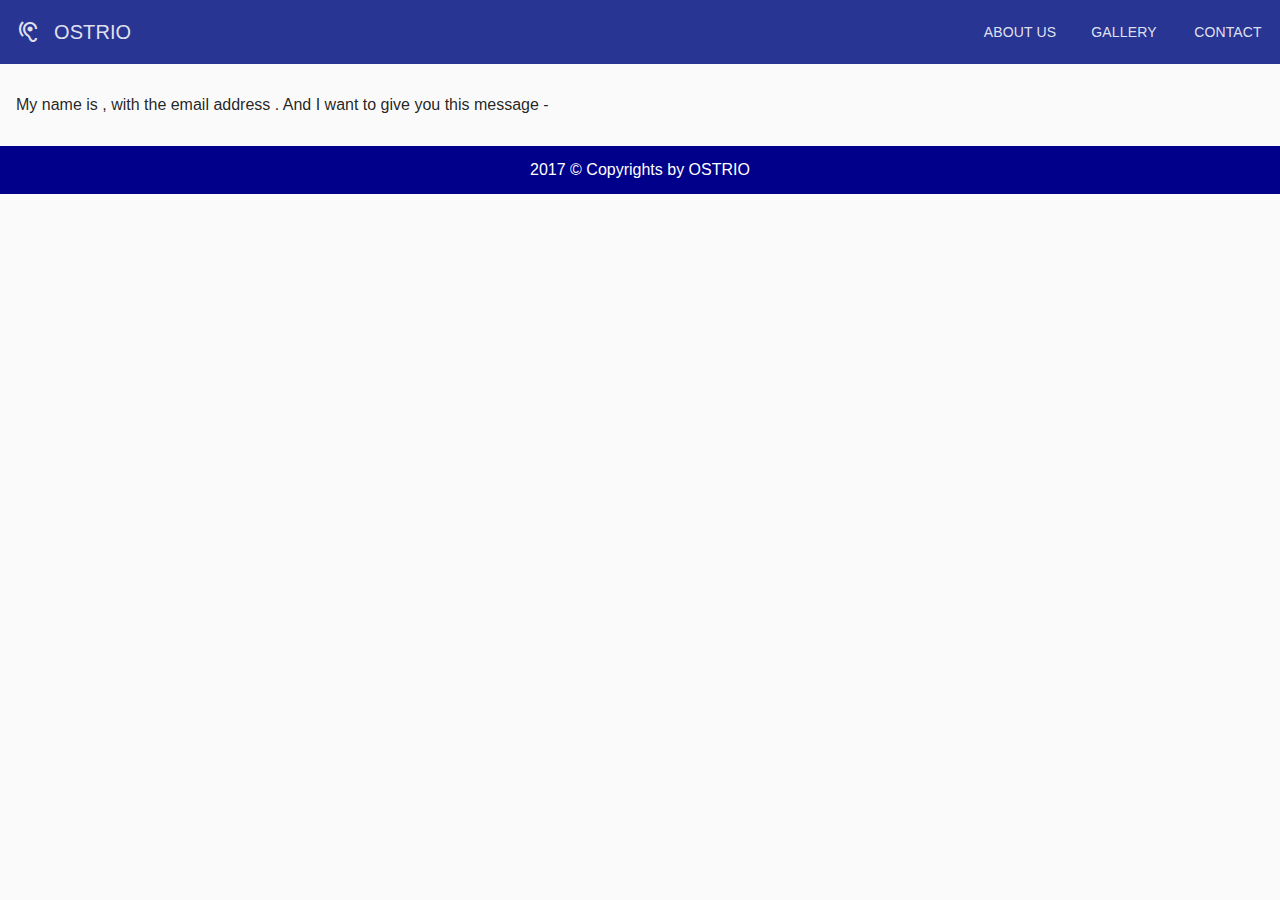
<file: index.html>
<!DOCTYPE html>
<html lang="en-US" ng-app="MyFirstApp">

<head>
    <link rel="stylesheet" href="bower_components/angular-material/angular-material.css">
    <link href="https://fonts.googleapis.com/icon?family=Material+Icons" rel="stylesheet">
    <link rel="stylesheet" href="css/style.css">
</head>

<body ng-controller="MainCtrl">

    <md-toolbar class="md-hue-2">
        <div class="md-toolbar-tools">
            <md-button class="md-icon-button" aria-label="OSTRIO">
                <i class="material-icons md-48 md-light">hearing</i>
            </md-button>

            <h2 flex md-truncate>OSTRIO</h2>

            <md-button ng-click="changeURL('about')">About Us</md-button>
            <md-button ng-click="changeURL('gallery')">Gallery</md-button>
            <md-button ng-click="changeURL('contact')">Contact</md-button>

        </div>
    </md-toolbar>

    <section ui-view></section>

    <footer id="footer">
        <center>2017 &copy; Copyrights by OSTRIO</center>
    </footer>

    <script src="bower_components/angular/angular.js"></script>
    <script src="bower_components/angular-animate/angular-animate.js"></script>
    <script src="bower_components/angular-aria/angular-aria.js"></script>
    <script src="bower_components/angular-messages/angular-messages.js"></script>
    <script src="bower_components/angular-material/angular-material.js"></script>
    <script src="bower_components/angular-ui-router/release/angular-ui-router.js"></script>
    <script src="app.js"></script>
</body>

</html>
</file>
<file: css/style.css>
footer{
    background-color: darkblue;
    color: white;
    padding: 15px;
}
</file>
